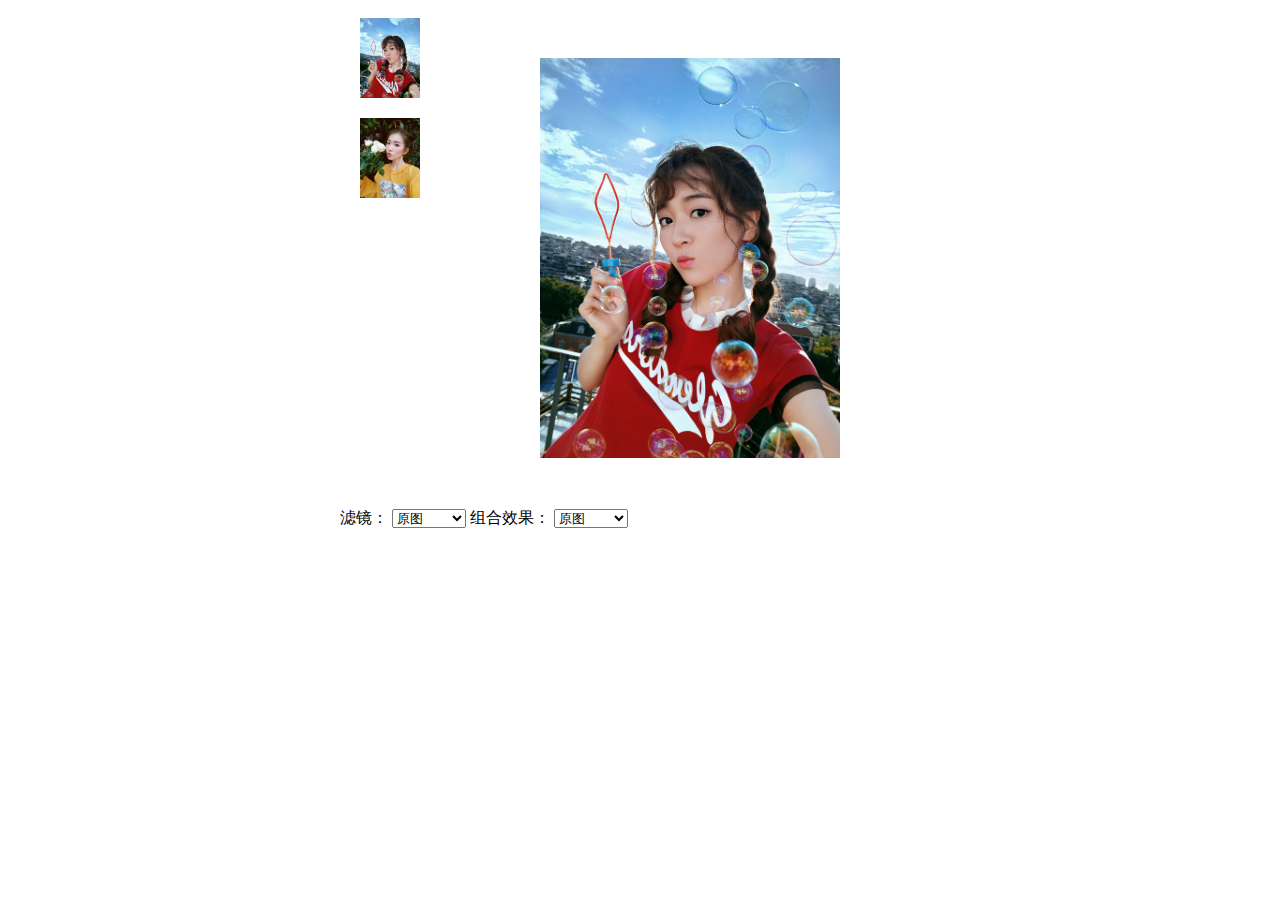
<file: alloyImage/index.html>
<!doctype>
<html>
    <head>
        <meta http-equiv="Content-Type" content="text/html; charset=utf-8">
        <style>
            .main{
                width: 600px;
                margin: 0 auto;
            }
            .nav{
                width: 100px;
                height: 400px;
                float: left;
                margin: 0;
                padding: 0;
            }
            .nav li{
                height: 100px;
                position: relative;
                list-style: none;
            }
            .nav li img{
                position: absolute;
                top: 0;
                left: 0;
                right: 0;
                bottom: 0;
                margin: auto;
                max-width: 80px;
                max-height: 80px;
                cursor: pointer;
            }
            .display{
                height: 500px;
                margin-left: 100px;
                position: relative;
            }
            .display img{
                position: absolute;
                top: 0;
                left: 0;
                right: 0;
                bottom: 0;
                margin: auto;
                max-width: 400px;
                max-height: 400px;
            }
            .tips{
                text-align: center;
            }
        </style>
    </head>
    <body>
        <div class="main">
            <ul class="nav">
                <li>
                    <img src="./img/example1.jpg">
                </li>
                <li>
                    <img src="./img/example2.jpg">
                </li>
            </ul>
            <div class="display">
                <img src="./img/example1.jpg">
                <input type="hidden" value="./img/example1.jpg">
            </div>
            <div class="effects">
                滤镜：
                <select name="filter">
                    <option value="原图">原图</option>
                    <option value="灰度处理">灰度处理</option>
                    <option value="反色">反色</option>
                    <option value="灰度阈值">灰度阈值</option>
                    <option value="高斯模糊">高斯模糊</option>
                    <option value="浮雕效果">浮雕效果</option>
                    <option value="查找边缘">查找边缘</option>
                    <option value="马赛克">马赛克</option>
                    <option value="油画">油画</option>
                    <option value="腐蚀">腐蚀</option>
                    <option value="锐化">锐化</option>
                    <option value="添加杂色">添加杂色</option>
                    <option value="暗角">暗角</option>
                    <option value="喷点">喷点</option>
                    <!-- <option value="降噪">降噪</option> -->
                    <option value="棕褐色">棕褐色</option>
                    <option value="色调分离">色调分离</option>
                </select>
                组合效果：
                <select name="comeffect">
                    <option value="原图">原图</option>
                    <option value="美肤">美肤</option>
                    <option value="素描">素描</option>
                    <option value="自然增强">自然增强</option>
                    <option value="紫调">紫调</option>
                    <option value="柔焦">柔焦</option>
                    <option value="复古">复古</option>
                    <option value="黑白">黑白</option>
                    <option value="仿lomo">仿lomo</option>
                    <option value="亮白增强">亮白增强</option>
                    <option value="灰白">灰白</option>
                    <option value="灰色">灰色</option>
                    <option value="暖秋">暖秋</option>
                    <option value="木雕">木雕</option>
                    <option value="粗糙">粗糙</option>
                </select>
            </div>
            <div class="tips" style="display: none;">
                转换中...
            </div>
        </div>
        <script src='./js/alloyimage.js'></script>
        <script>
            var input = document.querySelector(".display input");

            var displayImg = document.querySelector(".display img");

            var navImgs = document.querySelectorAll(".nav img");

            var tips = document.querySelector(".tips");

            for(var i = 0; i < navImgs.length; i++){
                navImgs[i].addEventListener("click", function(){
                    displayImg.src = this.src;
                    input.value = this.src;
                })
            }

            var filter = document.querySelector("select[name=filter]");
            filter.addEventListener("change", function(){
                var effect = this.value;

                if(effect == "原图"){
                    displayImg.src = input.value;
                    return;
                }

                tips.style.display = "block";

                setTimeout(function(){

                    var img = new Image();

                    img.onload = function(){
                        psLib(this).act(effect).replace(displayImg).complete(function(){
                            tips.style.display = "none";
                        });
                    }

                    img.src = input.value;

                }, 10)
            })

            var comeffect = document.querySelector("select[name=comeffect]");
            comeffect.addEventListener("change", function(){
                var effect = this.value;

                if(effect == "原图"){
                    displayImg.src = input.value;
                    return;
                }

                tips.style.display = "block";

                setTimeout(function(){

                    var img = new Image();

                    img.onload = function(){
                        psLib(this).ps(effect).replace(displayImg).complete(function(){
                            tips.style.display = "none";
                        });
                    }

                    img.src = input.value;

                },10)
            })
        </script>
    </body>
</html>
</file>
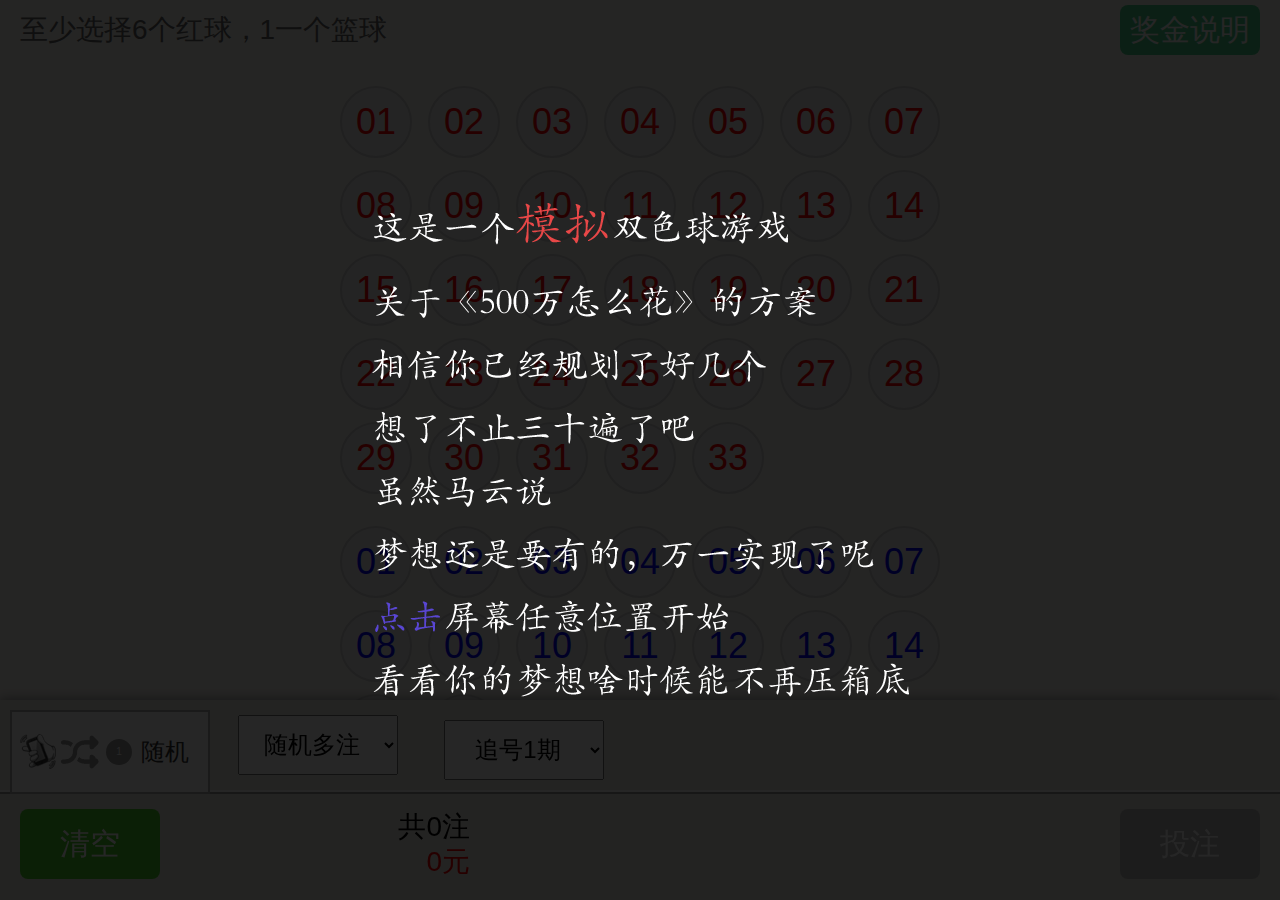
<file: lottery/index.html>
<!doctype html>  
<html lang="cn" style="font-size: 10px;">
<head>
    <meta charset="utf-8">
    <meta name="apple-touch-fullscreen" content="YES">
    <link rel="icon" href="favicon.ico" />
    <script type="text/javascript">
        var phoneWidth = parseInt(window.screen.width);
        var phoneScale = phoneWidth/640;

        var ua = navigator.userAgent;
        if (/Android (\d+\.\d+)/.test(ua)){
            var version = parseFloat(RegExp.$1);
            // andriod 2.3
            if(version>2.3){
                document.write('<meta name="viewport" content="width=640, minimum-scale = '+phoneScale+', maximum-scale = '+phoneScale+', target-densitydpi=device-dpi">');
            // andriod 2.3以上
            }else{
                document.write('<meta name="viewport" content="width=640, target-densitydpi=device-dpi">');
            }
            // 其他系统
        } else {
            document.write('<meta name="viewport" content="width=640, user-scalable=no, target-densitydpi=device-dpi">');
        }
    </script>
    <meta name="format-detection" content="telephone=no" />
    <meta name="apple-mobile-web-app-capable" content="yes">
    <meta name="apple-mobile-web-app-status-bar-style" content="black">
    <meta http-equiv="Expires" content="-1">
    <meta http-equiv="pragram" content="no-cache">
    <link rel="stylesheet" href="css/main.css"/>
	<script src="js/zepto.min.js"></script>
	<script src="js/main.js"></script>	
    <title>500万怎么花？你已经规划了不止一遍了吧，就差今晚双色球开奖了...</title>
</head>
<body>
<!-- Author: Dantis qq:2205025961 -->
<div style="display:none;"><img src="./img/400.jpg"></div>

<div class="pageloading">
	<div class="loader1">
		<i></i>
		<i></i>
	</div>
</div>
<div class="intro_level"></div>

<div class="lottery">
	<div class="page1">
		<div class="intro">
			<span class="l">至少选择6个红球，1一个篮球</span>
			<div class="gorule r">奖金说明</div>
		</div>
		<div class="main" id="lotteryContent">
			<div class="red-ball ">
				<ul>
					<li value="1">01</li>
					<li value="2">02</li>
					<li value="3">03</li>
					<li value="4">04</li>
					<li value="5">05</li>
					<li value="6">06</li>
					<li value="7">07</li>
					<li value="8">08</li>
					<li value="9">09</li>
					<li value="10">10</li>
					<li value="11">11</li>
					<li value="12">12</li>
					<li value="13">13</li>
					<li value="14">14</li>
					<li value="15">15</li>
					<li value="16">16</li>
					<li value="17">17</li>
					<li value="18">18</li>
					<li value="19">19</li>
					<li value="20">20</li>
					<li value="21">21</li>
					<li value="22">22</li>
					<li value="23">23</li>
					<li value="24">24</li>
					<li value="25">25</li>
					<li value="26">26</li>
					<li value="27">27</li>
					<li value="28">28</li>
					<li value="29">29</li>
					<li value="30">30</li>
					<li value="31">31</li>
					<li value="32">32</li>
					<li value="33">33</li>
				</ul>
			</div>
			<div class="blue-ball">
				<ul>
					<li value="1">01</li>
					<li value="2">02</li>
					<li value="3">03</li>
					<li value="4">04</li>
					<li value="5">05</li>
					<li value="6">06</li>
					<li value="7">07</li>
					<li value="8">08</li>
					<li value="9">09</li>
					<li value="10">10</li>
					<li value="11">11</li>
					<li value="12">12</li>
					<li value="13">13</li>
					<li value="14">14</li>
					<li value="15">15</li>
					<li value="16">16</li>
				</ul>
			</div>
			<div class=""></div>
		</div>
	</div>
	<div class="page2">
		<div class="tle2"></div>
		<div class="content" id="rulecontent">
			<h1>试试看<br /></h1>
			<div class="rule">
				<h2>规则</h2>
				<p>一等奖：中6+1，单注奖金5000000</p>
				<p>二等奖：中6+0，单注奖金150000</p>
				<p>三等奖：中5+1，单注奖金3000</p>
				<p>四等奖：中5+0、4+1，单注奖金200</p>
				<p>五等奖：中4+0、3+1，单注奖金10</p>
				<p>六等奖：中2+1、1+1、0+1，单注奖金5</p>
				<p>注：单注奖金达到10000以上需缴纳20%个人所得税</p>
			</div>
		</div>
		<div class="bottom2">
			<div class="goback on">返回</div>
		</div>
	</div>
	<div class="page3">
		<div class="tle3">
			<p></p>
			<p>至少中三等奖以上才显示详情</p>
		</div>
		<div class="content" id="resultcontent">
			<div class="result">
				<!-- <p>第20期：中一等奖</p>
				<p>中奖号码：02 04 12 18 26 33|12</p>
				<p> 投注号码：02 04 12 18 26 33|12</p> -->
				<div class="running"><span>第1期</span>：开奖中....</div>
				<div class="loader-inner pacman">
		          <div></div>
		          <div></div>
		          <div></div>
		          <div></div>
		          <div></div>
		        </div>
		        <div class="retips none"></div>
			</div>
		</div>
		<div class="bottom3">
			<div class="goback l">返回</div>
			<p class="words l">开奖太慢？嗯...你需要一部更快的手机</p>
		</div>
	</div>
	
	
	<div class="bottom">
		<div class="mod1">
			<div class="selection1 selection">
				<div></div>
				<div>1</div>
				<div>随机</div>
			</div>
			<div class="selection2 selection">
				<select id="random">
					<option value="0">随机多注</option>
					<option value="5">随机5注</option>
					<option value="10">随机10注</option>
					<option value="20">随机20注</option>
					<option value="50">随机50注</option>
					<option value="100">随机100注</option>
					<option value="500">随机500注</option>
					<option value="1000">随机1000注</option>
				</select>
			</div>
			<div class="selection3 selection">
				<select id="follow">
					<option value="1">追号1期</option>
					<option value="5">追号5期</option>
					<option value="10">追号10期</option>
					<option value="20">追号20期</option>
					<option value="50">追号50期</option>
					<option value="100">追号100期</option>
					<option value="200">追号200期</option>
				</select>
			</div>
			<!--
			<div class="selection3">
				<span>随机</span>
				<div class="num"><input type="text" placeholder="0~500" /></div>
				<span>注</span>
			</div>
			-->
		</div>
		<div class="mod2">
			<div class="clear l">清空</div>
			<div class="count l">
				<div class="s1">共0注</div>
				<div class="s2">0元</div>
			</div>
			<div class="commit r">投注</div>
		</div>
	</div>
	
	
	
</div>
</body>
</html>
</file>
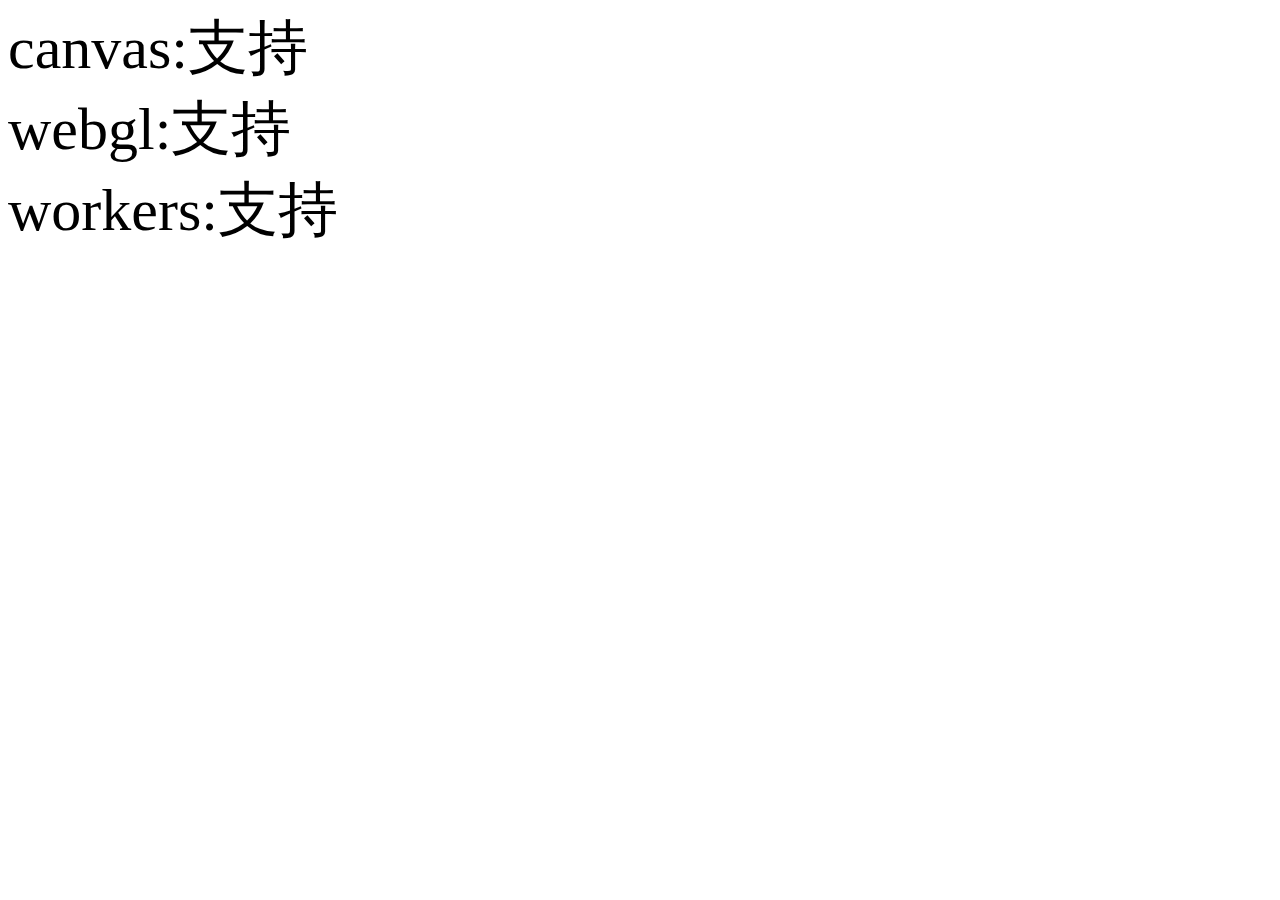
<file: test/webgl.html>
<!doctype>
<html>
    <head>
        <meta http-equiv="Content-Type" content="text/html; charset=utf-8">
        <title>是否支持WebGL</title>
        <style>
            #msg{
                font-size: 60px;
            }
        </style>
    </head>
    <body>
        <div id="msg"></div>
        <script>
            /** 
             * @author alteredq / http://alteredqualia.com/ 
             * @author mr.doob / http://mrdoob.com/ 
             */  
              
            var Detector = { 
              
                canvas: !! window.CanvasRenderingContext2D,  
                webgl: ( function () {  
              
                    try {  
              
                        var canvas = document.createElement( 'canvas' ); return !! ( window.WebGLRenderingContext && ( canvas.getContext( 'webgl' ) || canvas.getContext( 'experimental-webgl' ) ) );  
              
                    } catch ( e ) {  
              
                        return false;  
              
                    }  
              
                } )(),  
                workers: !! window.Worker,  
                fileapi: window.File && window.FileReader && window.FileList && window.Blob,  
              
                getWebGLErrorMessage: function () {  
              
                    var element = document.createElement( 'div' );  
                    element.id = 'webgl-error-message';  
                    element.style.fontFamily = 'monospace';  
                    element.style.fontSize = '13px';  
                    element.style.fontWeight = 'normal';  
                    element.style.textAlign = 'center';  
                    element.style.background = '#fff';  
                    element.style.color = '#000';  
                    element.style.padding = '1.5em';  
                    element.style.width = '400px';  
                    element.style.margin = '5em auto 0';  
              
                    if ( ! this.webgl ) {  
              
                        element.innerHTML = window.WebGLRenderingContext ? [  
                            'Your graphics card does not seem to support <a href="http://khronos.org/webgl/wiki/Getting_a_WebGL_Implementation" style="color:#000">WebGL</a>.<br />',  
                            'Find out how to get it <a href="http://get.webgl.org/" style="color:#000">here</a>.'  
                        ].join( '\n' ) : [  
                            'Your browser does not seem to support <a href="http://khronos.org/webgl/wiki/Getting_a_WebGL_Implementation" style="color:#000">WebGL</a>.<br/>',  
                            'Find out how to get it <a href="http://get.webgl.org/" style="color:#000">here</a>.'  
                        ].join( '\n' );  
              
                    }  
              
                    return element;  
              
                },  
              
                addGetWebGLMessage: function ( parameters ) {  
              
                    var parent, id, element;  
              
                    parameters = parameters || {};  
              
                    parent = parameters.parent !== undefined ? parameters.parent : document.body;  
                    id = parameters.id !== undefined ? parameters.id : 'oldie';  
              
                    element = Detector.getWebGLErrorMessage();  
                    element.id = id;  
              
                    parent.appendChild( element );  
              
                }  
              
            };  

            var msg = document.getElementById("msg");
            var content = "";
            for(var name in Detector){
                if(typeof Detector[name] != "function"){
                    content +=  name + ":" + (Detector[name]?"支持":"不支持") + "<br>";
                }
            }
            msg.innerHTML = content;
        </script>
    </body>
</html>
</file>
<file: lottery/css/main.css>
@charset "UTF-8";

/* 初始化 */
html{font-size:10px;  -webkit-text-size-adjust: none;}
body,div,ul,li,dt,dl,ol,p{margin:0;padding:0;}
li {list-style:none;}
img {	border: none;	width: 100%;}

.l{float:left;}
.r{float:right;}
.invisible{visibility:hidden;}
.absolute{position:absolute;top:0;left:0;}
.none {display:none;}
.opacity0{opacity:0;}
.ellipsis{overflow:hidden; text-overflow:ellipsis; white-space:nowrap;}
a{ display:block;height:100%; width:100%; color:inherit; text-decoration:none;}
/* 公共 */
body {font-family:Arial, '微软雅黑'; background-color:#f9f6f0; } 
.fullmask{width:100%;height:100%;background:#000;
	opacity:0.6;position:absolute;z-index:999;
}
.shareview {width:100%; height:100%; position:absolute;z-index:1998;top:0;left:0;}
.sharetips {width:100%; height:100%; font-size:34px; color:#fff; line-height:72px; text-align:center;
	padding-top:130px;	position:absolute;z-index:2000;
}
.shareview img{position:absolute; top:1%; right:1%; width:34%;}
.pageloading{ width:100%;height:100%; position:absolute;z-index:1998;top:0;left:0;background-color:#2d2d2d;}
.intro_level{ width: 100%; height: 100%; position: absolute; z-index: 1000; top: 0; left: 0; background: rgba(0,0,0,.85) url(../img/intro.png) scroll no-repeat center center;}
.loader1 {
	margin: 0 auto;
	height: 60px;
	width: 60px;
	position:relative;
	top:40%;
	-webkit-animation:spin 1.5s linear infinite;
	-moz-animation:spin 1.5s linear infinite;
}
.loader1 i {
	height: 100%;
	width: 100%;
	border-radius: 50%;
	display: block;
	position:absolute;
}
.loader1 i:before, .loader1 i:after {
	content:'';
	display:block;
	position:absolute;
	height:inherit;
	width:inherit;
	border-radius: inherit;
}
.loader1 i:first-child:before {
	background:rgba(52, 149, 221, 0.9);
	-webkit-animation:rotate-top-left 1.5s linear infinite;
	-moz-animation:rotate-top-left 1.5s linear infinite;
}
.loader1 i:first-child:after {
	background:rgba(225, 73, 44, 0.9);
	-webkit-animation:rotate-top-right 1.5s linear infinite;
	-moz-animation:rotate-top-right 1.5s linear infinite;
}
.loader1 i:last-child:before {
	background:rgba(249, 206, 43, 0.9);
	-webkit-animation:rotate-bottom-left 1.5s linear infinite;
	-moz-animation:rotate-bottom-left 1.5s linear infinite;
}
.loader1 i:last-child:after {
	background:rgba(0, 153, 117, 0.9);
	-webkit-animation:rotate-bottom-right 1.5s linear infinite;
	-moz-animation:rotate-bottom-right 1.5s linear infinite;
}
 @-webkit-keyframes spin {
	 0% { -webkit-transform:rotate(0deg);}
	 50% { -webkit-transform:rotate(-180deg);}
	 100% { -webkit-transform:rotate(-360deg);}
}
 @-webkit-keyframes rotate-top-right {
	 0% { -webkit-transform:rotate(0deg);}
	 50% { -webkit-transform:rotate(-180deg); -webkit-transform-origin: 20% 20%;}
	 100% { -webkit-transform:rotate(-360deg);}
}
 @-webkit-keyframes rotate-top-left {
	 0% { -webkit-transform:rotate(0deg);}
	 50% { -webkit-transform:rotate(180deg); -webkit-transform-origin: 80% 20%;}
	 100% { -webkit-transform:rotate(360deg);}
}
 @-webkit-keyframes rotate-bottom-right {
	 0% { -webkit-transform:rotate(0deg);}
	 50% { -webkit-transform:rotate(-180deg); -webkit-transform-origin: 80% 80%;}
	 100% { -webkit-transform:rotate(-360deg);}
}
 @-webkit-keyframes rotate-bottom-left {
	 0% { -webkit-transform:rotate(0deg);}
	 50% { -webkit-transform:rotate(180deg); -webkit-transform-origin: 20% 80%;}
	 100% { -webkit-transform:rotate(360deg);}
}
 @-moz-keyframes spin {
	 0% { -moz-transform:rotate(0deg);}
	 50% { -moz-transform:rotate(-180deg);}
	 100% { -moz-transform:rotate(-360deg);}
}
 @-moz-keyframes rotate-top-right {
	 0% { -moz-transform:rotate(0deg);}
	 50% { -moz-transform:rotate(-180deg); -moz-transform-origin: 20% 20%;}
	 100% { -moz-transform:rotate(-360deg);}
}
 @-moz-keyframes rotate-top-left {
	 0% { -moz-transform:rotate(0deg);}
	 50% { -moz-transform:rotate(180deg); -moz-transform-origin: 80% 20%;}
	 100% { -moz-transform:rotate(360deg);}
}
 @-moz-keyframes rotate-bottom-right {
	 0% { -moz-transform:rotate(0deg);}
	 50% { -moz-transform:rotate(-180deg); -moz-transform-origin: 80% 80%;}
	 100% { -moz-transform:rotate(-360deg);}
}
 @-moz-keyframes rotate-bottom-left {
	 0% { -moz-transform:rotate(0deg);}
	 50% { -moz-transform:rotate(180deg); -moz-transform-origin: 20% 80%;}
	 100% { -moz-transform:rotate(360deg);}
}


/*** main ***/
.lottery{width:100%; height:100%; position:absolute; overflow:hidden;}
.page1{background-color:#f9f6f0; width:100%; height:100%; position:relative; top:0;left:0; z-index:1;overflow:hidden;}
.page1 .intro{font-size: 28px; width:100%; height:60px; line-height:60px; background-color: #f9f6f0; position: absolute; top: 0; left: 0; z-index: 19; }
.page1 .intro span{text-indent:20px; color:#666;}
.page1 .intro .gorule{font-size:28px;  width:140px; height:50px; margin:5px 20px 0 0; 
	line-height:50px; border-radius:8px;
	background-color:#4ed08c; color:#fff; font-size:30px; text-align:center;  
}

.main{ padding: 80px 0 220px 0;}
.red-ball {overflow:hidden;width:600px; margin:0 auto 20px;}
.red-ball li{background-color:#f1f1f1; border:2px solid #d4d4d4; border-radius:50%; color:red;
	width:68px; height:68px; float:left; line-height:68px; text-align:center; font-size:36px;
	margin:6px 16px 6px 0;
}
.red-ball li:nth-child(7n){margin:6px 0 ;}
.red-ball li.active{background-color:#dc092c; color:#fff;}
.main .red-ball li.on{background-color:#999; color:red;}

.blue-ball {overflow:hidden; width:600px; margin:20px auto 0;}
.blue-ball li{background-color:#f1f1f1; border:2px solid #d4d4d4; border-radius:50%; color:blue;
	width:68px; height:68px; float:left; line-height:68px; text-align:center; font-size:36px;
	margin:6px 16px 6px 0;
}
.blue-ball li:nth-child(7n){margin:6px 0 ;}
.blue-ball li.active{background-color:#007eff; color:#fff;}
.main .blue-ball li.on{background-color:#888; color:blue;}

.bottom{width:100%; height:200px; position:fixed; background-color:#e9e6e0; bottom:0;
	box-shadow: 0 0 12px #888; z-index:10;
}
.mod1{width:100%; height:90px; border-bottom:2px solid #fff;}
.selection{width:196px; height:80px; float:left; margin:10px 0 0 10px; line-height: 80px; }
.selection1 {border: 2px solid #afafaf; background-color:#fff; }
.selection1.on{background-color:#eee; }

.selection1>div{ float:left; cursor:pointer; }
.selection1>div:nth-child(1){width:100px; height: 80px; background: url(../img/random.png) scroll no-repeat 8px 19px;}
.selection1>div:nth-child(2){width:26px; height:26px; background-color:#999999; border-radius:50%; margin: 27px 0 0 -6px ; text-align:center; color:#fff; 	line-height: 26px;}
.selection>div:nth-child(3){width: 65px; text-align:center; line-height:80px; color:#333; 	font-size:24px;}
.selection3{width:200px; height:80px; float:left; margin:10px 0 0 10px;	font-size:24px;	}
.selection3 .num{display:inline-block;}
.selection3 .num input{width:100px;}

.selection select{width:160px; margin-left:18px; height:60px; text-align:center; font-size:24px;}
.mod2{width:100%; height:98px; border-top:2px solid #999997;}
.clear{ width:140px; height:70px; margin:15px 0 0 20px;line-height:70px;
	background-color:#4ed02c; color:#fff; font-size:30px; text-align:center;  
	border-radius:8px;
}
.commit{ width:140px; height:70px; margin:15px 20px 0 0; line-height:70px;
	background-color:#bbb; color:#fff; font-size:30px; text-align:center;  
	border-radius:8px;
}
.commit.on{background-color:#eb3352; cursor:pointer;}

.count{width:300px;height:70px; margin:15px 10px; line-height:35px; text-align:right; 
	font-size:28px; 
}
.count .s1{width:100%;}
.count .s2{width:100%; color:red;}

.page2{position:absolute; width:100%; margin:0 auto; overflow:hidden; height:100%;
	z-index:100;  background-color:#ffffff; top:0;left:0;
}
.tle2{position: absolute; top: 0; left: 0; width:100%; height:80px; 
	background: #f9f6ef url(../img/rule.png) no-repeat scroll center center;
	background-size: 200px 45px;
	border-bottom:2px solid #0d0f0d; z-index:110;

}
.page2 .content{ }
.page2 h1{ text-align:center; font-size:40px; line-height:50px; }

.rule {width:560px; margin:0 auto; padding-bottom:120px; }
.rule h2{width:100%; border-bottom:2px solid #dddddd; font-size:36px; line-height:60px; color:#4c4c4c;}
.rule p{font-size:20px; color:#666;}

.bottom2{width:100%; height:100px; position:absolute; background-color:#f9f6ef; bottom:0; left: 0;
	box-shadow: 0 0 12px #333;z-index:110;}
.goback{width:140px; height:70px; margin:15px 0 0 20px;line-height:70px;
	background-color:#bbb; color:#fff; font-size:30px; text-align:center;  
	border-radius:8px;
}
.goback.on{background-color:#4ed02c;}

.page3{position:absolute; width:100%; height:100%; top:0; left:0;
	z-index:100;  background-color:#ffffff; overflow:hidden;
}
.tle3{position:absolute; top: 0; left: 0; width:100%; height:80px; background-color:#f9f6ef; text-align:center; 
	border-bottom:2px solid #0d0f0d; z-index:110;
}
.tle3 p:nth-child(1){ height: 50px; background: url(../img/result.png) no-repeat scroll center center; background-size: 200px 45px;}
.tle3 p:nth-child(2){ font-size:20px; line-height:30px; color:#bbb;}

.page3 .content{ width: 100%; height: auto;}
.page3 .result{width:600px; margin:0 auto; padding:80px 0 120px 0; }
.result h5{width:100%; border-bottom: 2px solid #dddddd; font-size:28px; line-height:60px; 	color:#4c4c4c; margin:20px 0; text-align:center;}
.result p{font-size:28px; color:#666; margin:0; line-height:60px; min-height:60px;}
.result p:nth-child(2n) {background-color:#eee;}
.result p i {
    border-radius: 50%;
    width: 50px;
    height: 50px;
    margin: 5px 1px;
    display: inline-block;
    text-align: center;
    background-color: #ccc;
    line-height: 50px;
}
.result p .rbingo { background-color: #dc092c; color: #fff;}
.result p .bbingo { background-color: #007eff; color: #fff;}

.running {text-align:center; font-size:28px;}
.bottom3{width:100%; height:100px; position:absolute; background-color:#f9f6ef; bottom:0; left: 0;
		box-shadow: 0 0 12px #333; z-index:110;}
.bottom3 p{ width: 475px; line-height: 100px; font-size: 24px; text-align: center;}

.retips{ width: 100px; height: 100px; margin: 0 auto; }
.wintips{  background-image: url(../img/win.png); }
.losetips{  background-image: url(../img/lose.png); }

.pacman{ width: 100px; height: 100px; position: relative; margin-left: 170px;}

.pacman > div:first-of-type {
	width: 0px;
	height: 0px;
	border-width: 50px;
	border-style: solid;
	border-color: #ffff00 transparent #ffff00 #ffff00;
	border-radius: 50px;
	-webkit-animation: rotate_pacman_half_up 0.5s 0s infinite;
	        animation: rotate_pacman_half_up 0.5s 0s infinite; 
}

.pacman > div:nth-child(3) {
	-webkit-animation: pacman-balls 1s 0.33s infinite linear;
	        animation: pacman-balls 1s 0.33s infinite linear; 
}
.pacman > div:nth-child(4) {
	-webkit-animation: pacman-balls 1s 0.66s infinite linear;
	        animation: pacman-balls 1s 0.66s infinite linear; 
}
.pacman > div:nth-child(5) {
	-webkit-animation: pacman-balls 1s 0.99s infinite linear;
	        animation: pacman-balls 1s 0.99s infinite linear;
}

.pacman > div:nth-child(2) {
	width: 0px;
	height: 0px;
	border-width: 50px;
	border-style: solid;
	border-color: #ffff00 transparent #ffff00 #ffff00;
	border-radius: 50px;
	-webkit-animation: rotate_pacman_half_down 0.5s 0s infinite;
	        animation: rotate_pacman_half_down 0.5s 0s infinite;
	margin-top: -100px; 
}
.pacman > div:nth-child(3), .pacman > div:nth-child(4), .pacman > div:nth-child(5), .pacman > div:nth-child(6) {
	background-color: #ffff00;
	border-radius: 100%;
	margin: 4px;
	width: 	20px;
	height: 20px;
	position: absolute;
	-webkit-transform: translate(0, -12.5px);
	    -ms-transform: translate(0, -12.5px);
	        transform: translate(0, -12.5px);
	top: 50px;
	left: 200px; 
}


@-webkit-keyframes rotate_pacman_half_down {
  0% {
    -webkit-transform: rotate(90deg);
            transform: rotate(90deg); }

  50% {
    -webkit-transform: rotate(0deg);
            transform: rotate(0deg); }

  100% {
    -webkit-transform: rotate(90deg);
            transform: rotate(90deg); } }

@keyframes rotate_pacman_half_down {
  0% {
    -webkit-transform: rotate(90deg);
            transform: rotate(90deg); }

  50% {
    -webkit-transform: rotate(0deg);
            transform: rotate(0deg); }

  100% {
    -webkit-transform: rotate(90deg);
            transform: rotate(90deg); } }

@-webkit-keyframes rotate_pacman_half_up {
  0% {
    -webkit-transform: rotate(270deg);
            transform: rotate(270deg); }

  50% {
    -webkit-transform: rotate(360deg);
            transform: rotate(360deg); }

  100% {
    -webkit-transform: rotate(270deg);
            transform: rotate(270deg); } }

@keyframes rotate_pacman_half_up {
  0% {
    -webkit-transform: rotate(270deg);
            transform: rotate(270deg); }

  50% {
    -webkit-transform: rotate(360deg);
            transform: rotate(360deg); }

  100% {
    -webkit-transform: rotate(270deg);
            transform: rotate(270deg); } }

@-webkit-keyframes pacman-balls {
  75% {
    opacity: 0.7; }

  100% {
    -webkit-transform: translate(-200px, -12.5px);
            transform: translate(-200px, -12.5px); } }

@keyframes pacman-balls {
  75% {
    opacity: 0.7; }

  100% {
    -webkit-transform: translate(-200px, -12.5px);
            transform: translate(-200px, -12.5px); } }
</file>
